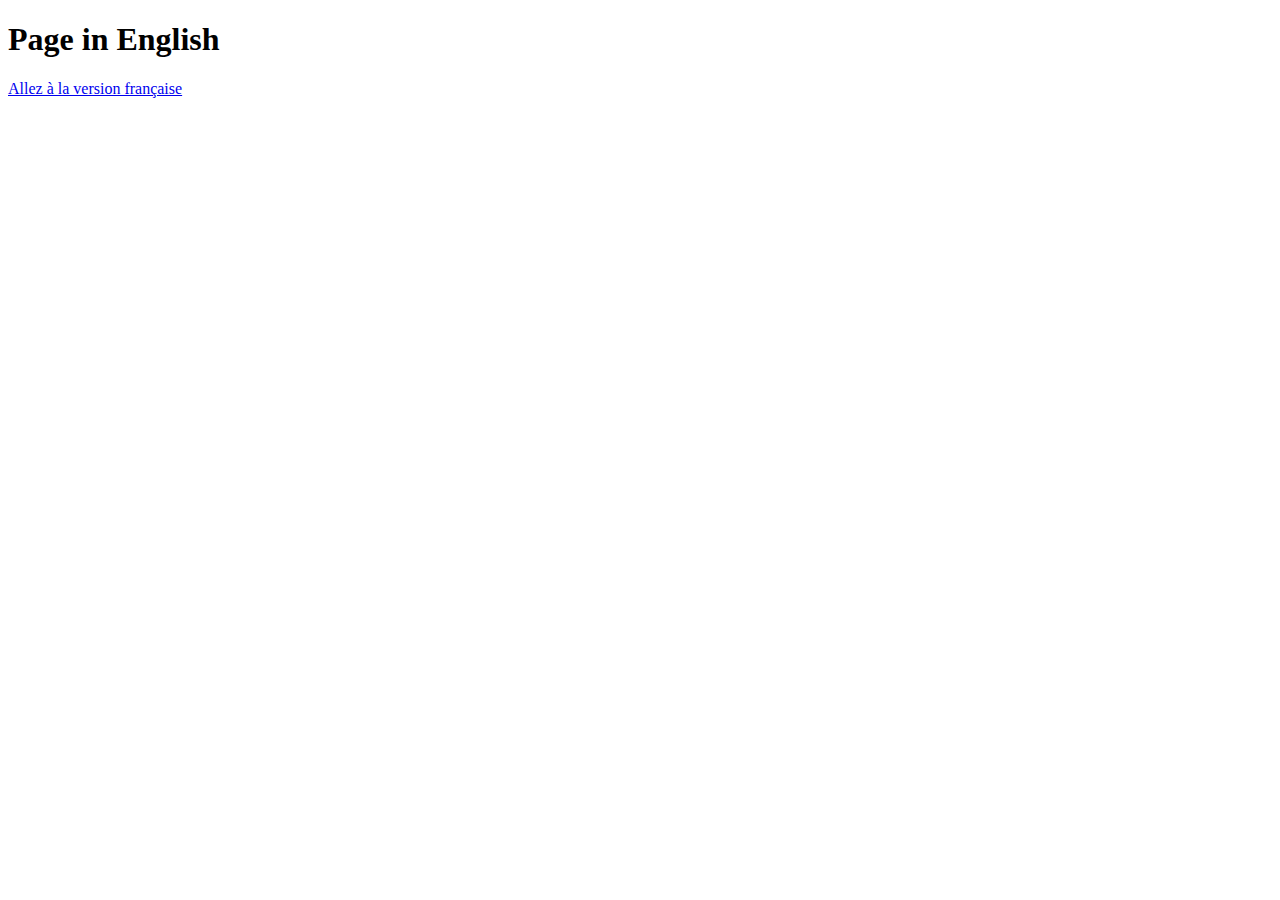
<file: en/index.html>
<!DOCTYPE html>
<html lang="en">
  <head>
    <meta charset="UTF-8" />
    <meta http-equiv="X-UA-Compatible" content="IE=edge" />
    <meta name="viewport" content="width=device-width, initial-scale=1.0" />
    <title>Page in English</title>
  </head>
  <body>
    <h1>Page in English</h1>
    <a href="../fr/index.html" onclick="document.cookie = 'nf_lang=fr; path=/'">Allez à la version française</a>
  </body>
</html>
</file>
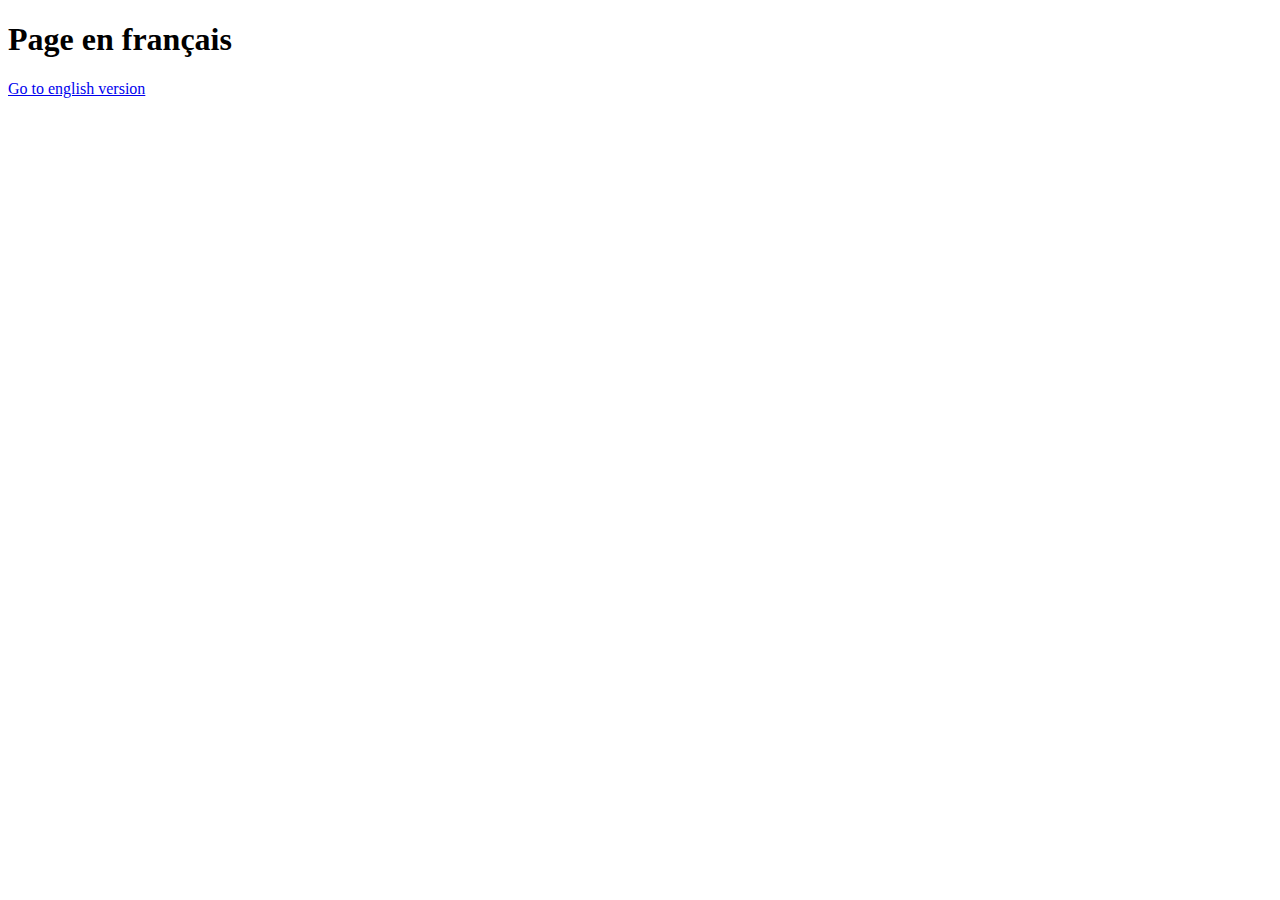
<file: fr/index.html>
<!DOCTYPE html>
<html lang="fr">
  <head>
    <meta charset="UTF-8" />
    <meta http-equiv="X-UA-Compatible" content="IE=edge" />
    <meta name="viewport" content="width=device-width, initial-scale=1.0" />
    <title>Page en français</title>
  </head>
  <body>
    <h1>Page en français</h1>
    <a href="../en/index.html" onclick="document.cookie = 'nf_lang=en; path=/'">Go to english version</a>
  </body>
</html>
</file>
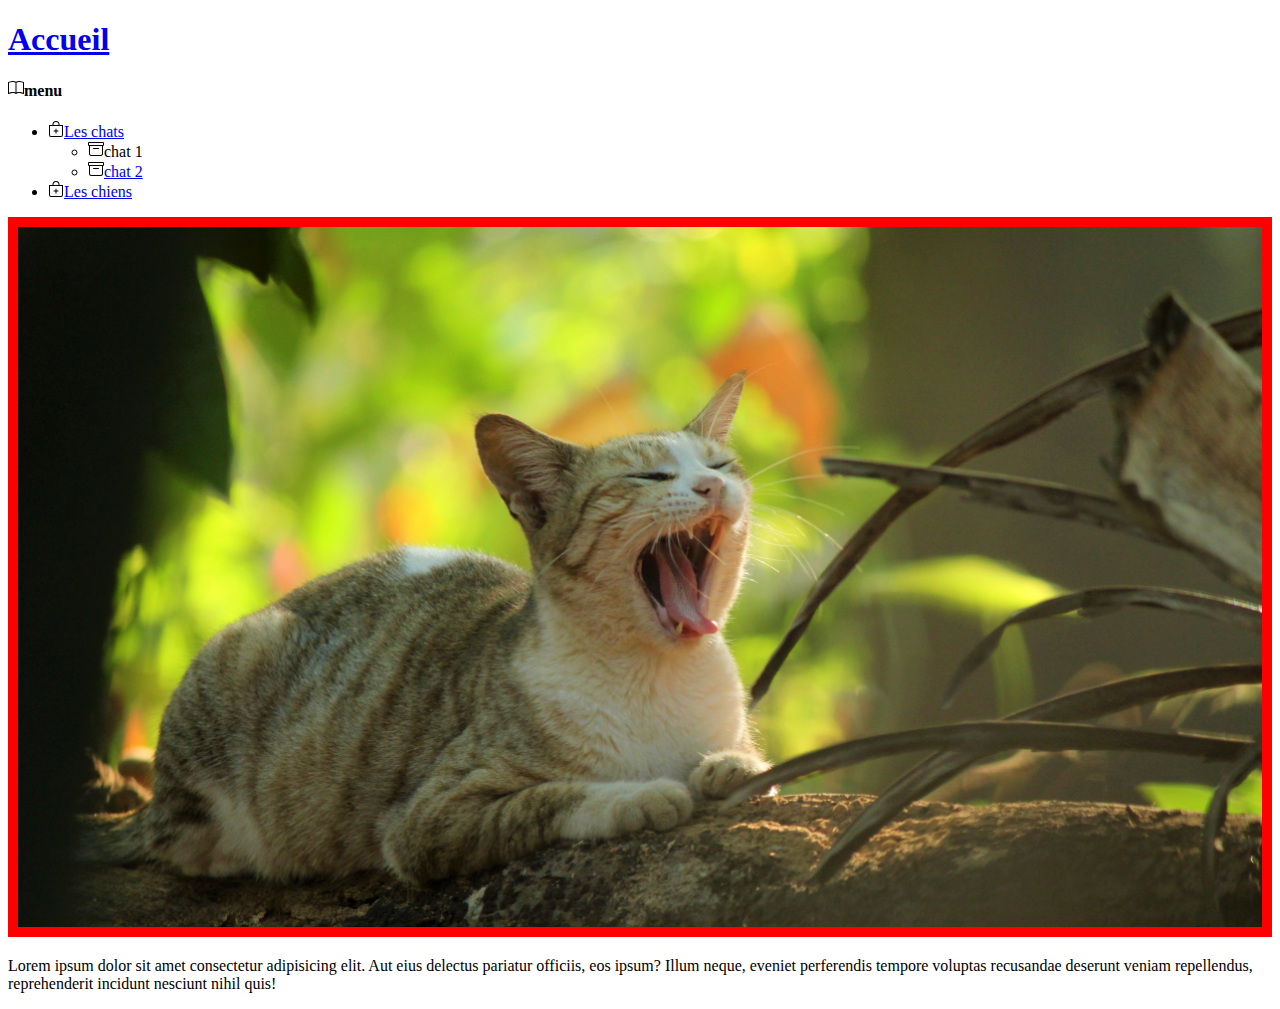
<file: cats/chat-1.html>
<!DOCTYPE html>
<html lang="en">

<head>
    <link rel="stylesheet" href="../src/css/styles.css">
    <meta charset="UTF-8">
    <meta http-equiv="X-UA-Compatible" content="IE=edge">
    <meta name="viewport" content="width=device-width, initial-scale=1.0">
    <title>Chat 1 - TP VSCode</title>
</head>

<body>
<h1><a href="../index.html">Accueil</a></h1>
<!-- nav>h4{menu}+ul>li*2>a -->
<nav>
    <h4>menu</h4>
    <ul>
        <li><a href="index.html">Les chats</a>
            <!-- ul>li*2>a[href=chat-$.html]{chat $} -->
            <ul>
                <li><a>chat 1</a></li>
                <li><a href="chat-2.html">chat 2</a></li>
            </ul>
        </li>
        <li><a href="../dogs/index.html">Les chiens</a></li>
    </ul>
</nav>
<img class="media media--fullwidth" src="../public/img/cats/Cat_yawning_in_park.jpg" alt="">
<!-- p>lorem -->
<p>Lorem ipsum dolor sit amet consectetur adipisicing elit. Aut eius delectus pariatur officiis, eos ipsum? Illum neque, eveniet perferendis tempore voluptas recusandae deserunt veniam repellendus, reprehenderit incidunt nesciunt nihil quis!</p>
</body>

</html>
</file>
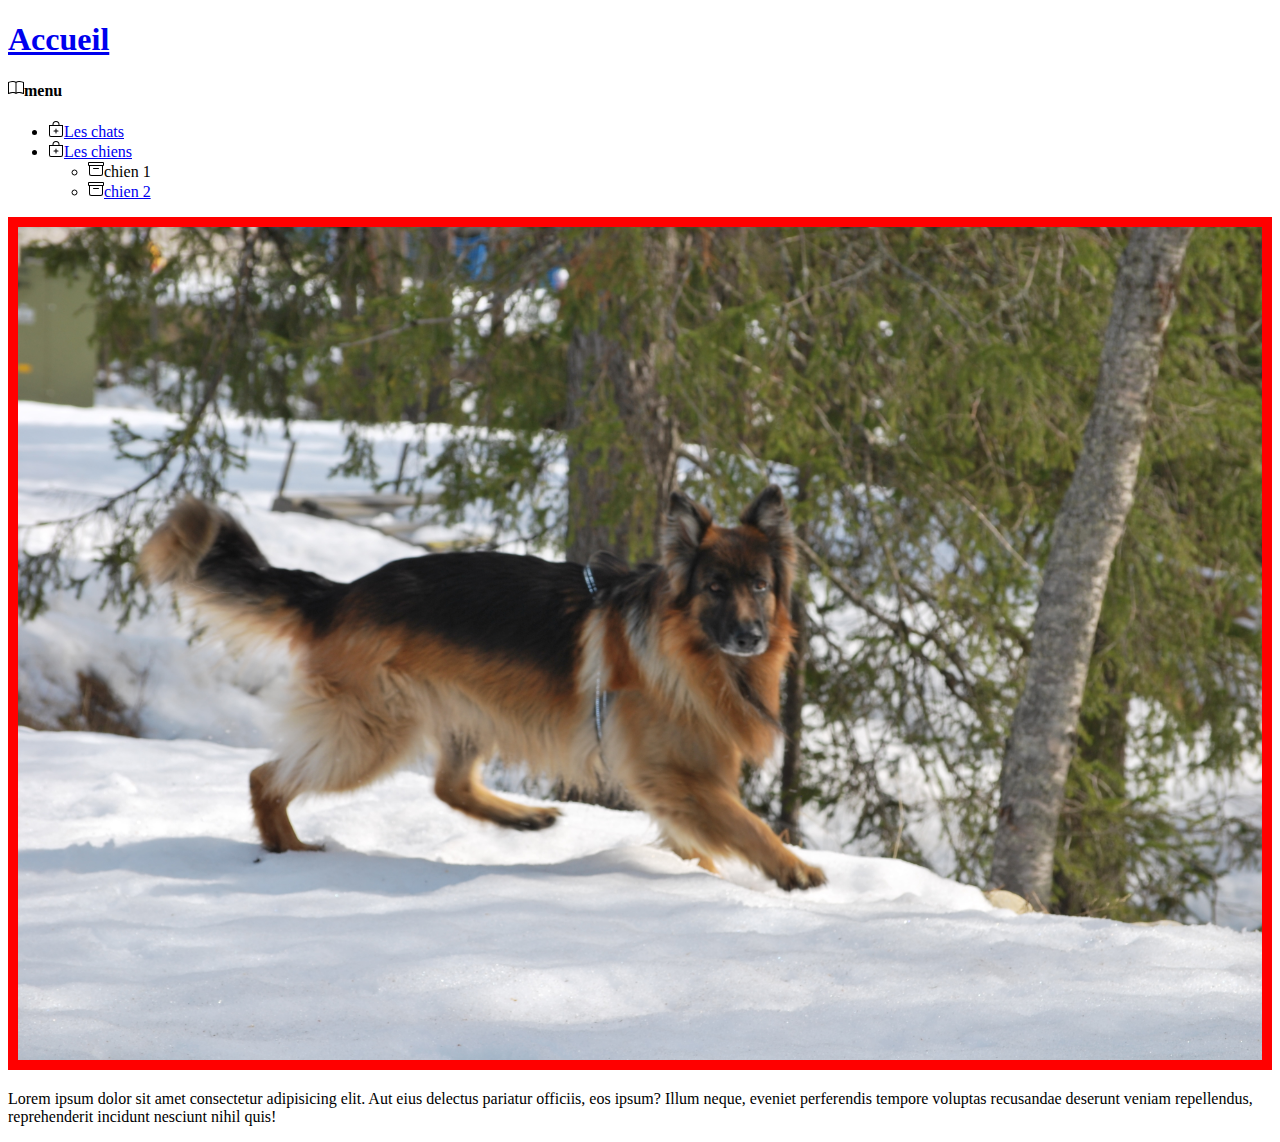
<file: dogs/chien-1.html>
<!DOCTYPE html>
<html lang="en">

<head>
    <link rel="stylesheet" href="../src/css/styles.css">
    <meta charset="UTF-8">
    <meta http-equiv="X-UA-Compatible" content="IE=edge">
    <meta name="viewport" content="width=device-width, initial-scale=1.0">
    <title>Chien 1 - TP VSCode</title>
</head>

<body>
<h1><a href="../index.html">Accueil</a></h1>
<!-- nav>h4{menu}+ul>li*2>a -->
<nav>
    <h4>menu</h4>
    <ul>
        <li><a href="../cats/index.html">Les chats</a>
        </li>
        <li><a href="index.html">Les chiens</a>
            <ul>
                <li><a >chien 1</a></li>
                <li><a href="chien-2.html">chien 2</a></li>
            </ul>        
        </li>
    </ul>
</nav>
<img class="media media--fullwidth" src="../public/img/dogs/German_shepherd_(5781199120).jpg" alt="">
<!-- p>lorem -->
<p>Lorem ipsum dolor sit amet consectetur adipisicing elit. Aut eius delectus pariatur officiis, eos ipsum? Illum neque, eveniet perferendis tempore voluptas recusandae deserunt veniam repellendus, reprehenderit incidunt nesciunt nihil quis!</p>
</body>

</html>
</file>
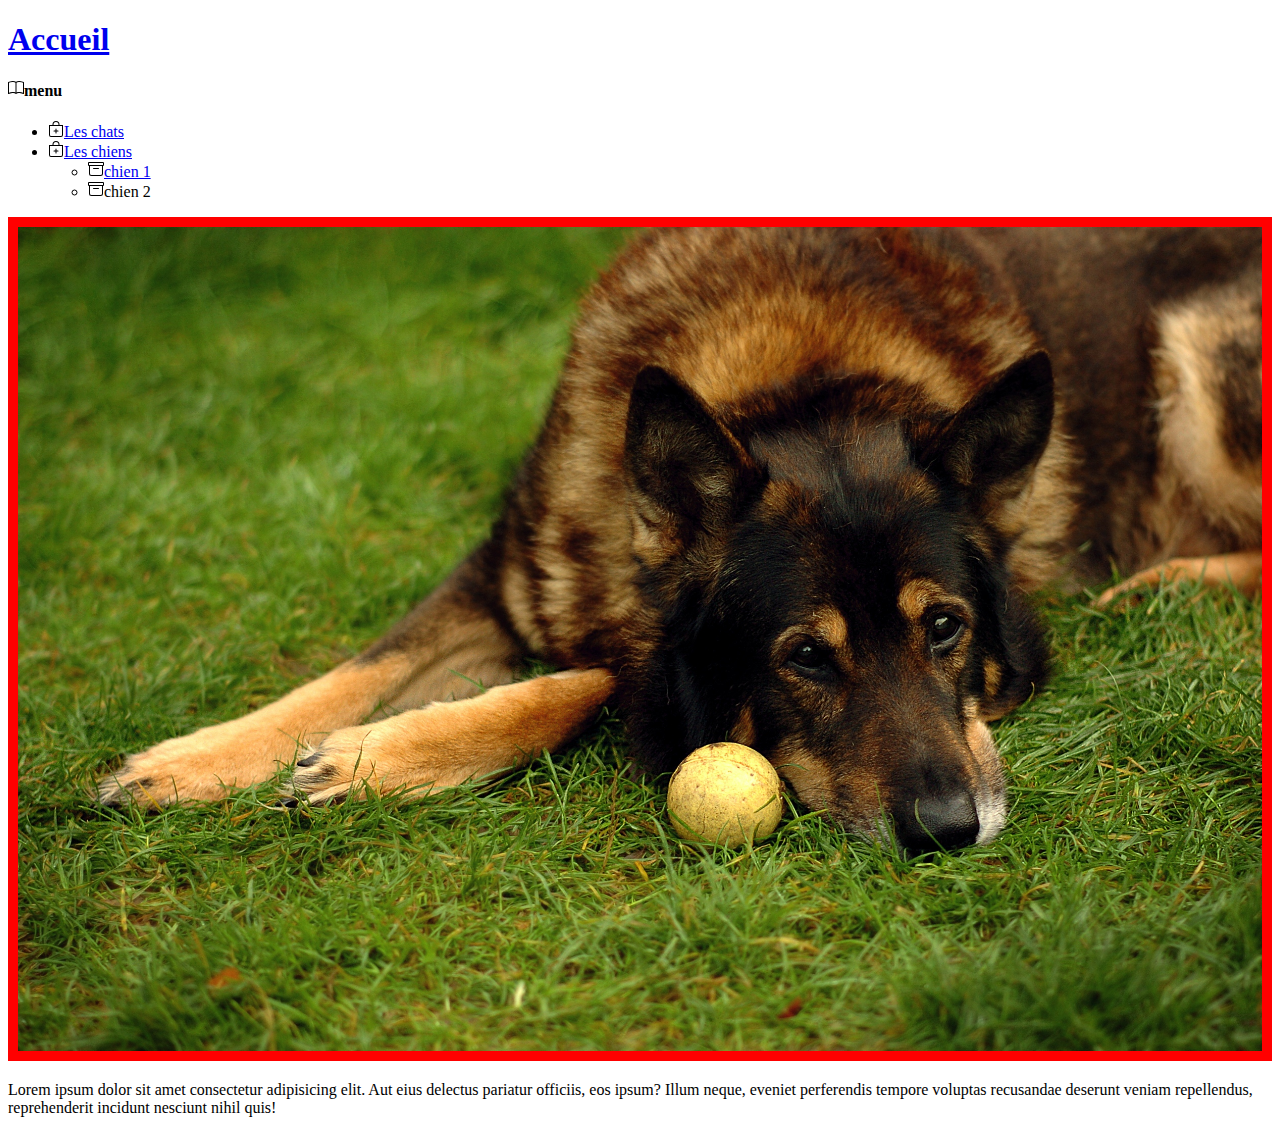
<file: dogs/chien-2.html>
<!DOCTYPE html>
<html lang="en">

<head>
    <link rel="stylesheet" href="../src/css/styles.css">
    <meta charset="UTF-8">
    <meta http-equiv="X-UA-Compatible" content="IE=edge">
    <meta name="viewport" content="width=device-width, initial-scale=1.0">
    <title>Chat 2 - TP VSCode</title>
</head>

<body>
<h1><a href="../index.html">Accueil</a></h1>
<!-- nav>h4{menu}+ul>li*2>a -->
<nav>
    <h4>menu</h4>
    <ul>
        <li><a href="../cats/index.html">Les chats</a>
        </li>
        <li><a href="index.html">Les chiens</a>
            <ul>
                <li><a href="chien-1.html">chien 1</a></li>
                <li><a >chien 2</a></li>
            </ul>        
        </li>
    </ul>
</nav>
<img class="media media--fullwidth" src="../public/img/dogs/German_shepherd_wanting_to_play.JPG" alt="">
<!-- p>lorem -->
<p>Lorem ipsum dolor sit amet consectetur adipisicing elit. Aut eius delectus pariatur officiis, eos ipsum? Illum neque, eveniet perferendis tempore voluptas recusandae deserunt veniam repellendus, reprehenderit incidunt nesciunt nihil quis!</p>
</body>

</html>
</file>
<file: src/css/styles.css>
.media--fullwidth {
    width: 100%;
    height: auto;
    box-sizing: border-box;
    border: 10px solid #F00;
}

nav>h4::before {
    content: url("../../public/icones/book.svg");
}

nav>ul>li>a::before {
    content: url("../../public/icones/bag-plus.svg");
}

nav>ul>li>ul>li>a::before {
    content: url("../../public/icones/archive.svg");
}
</file>
